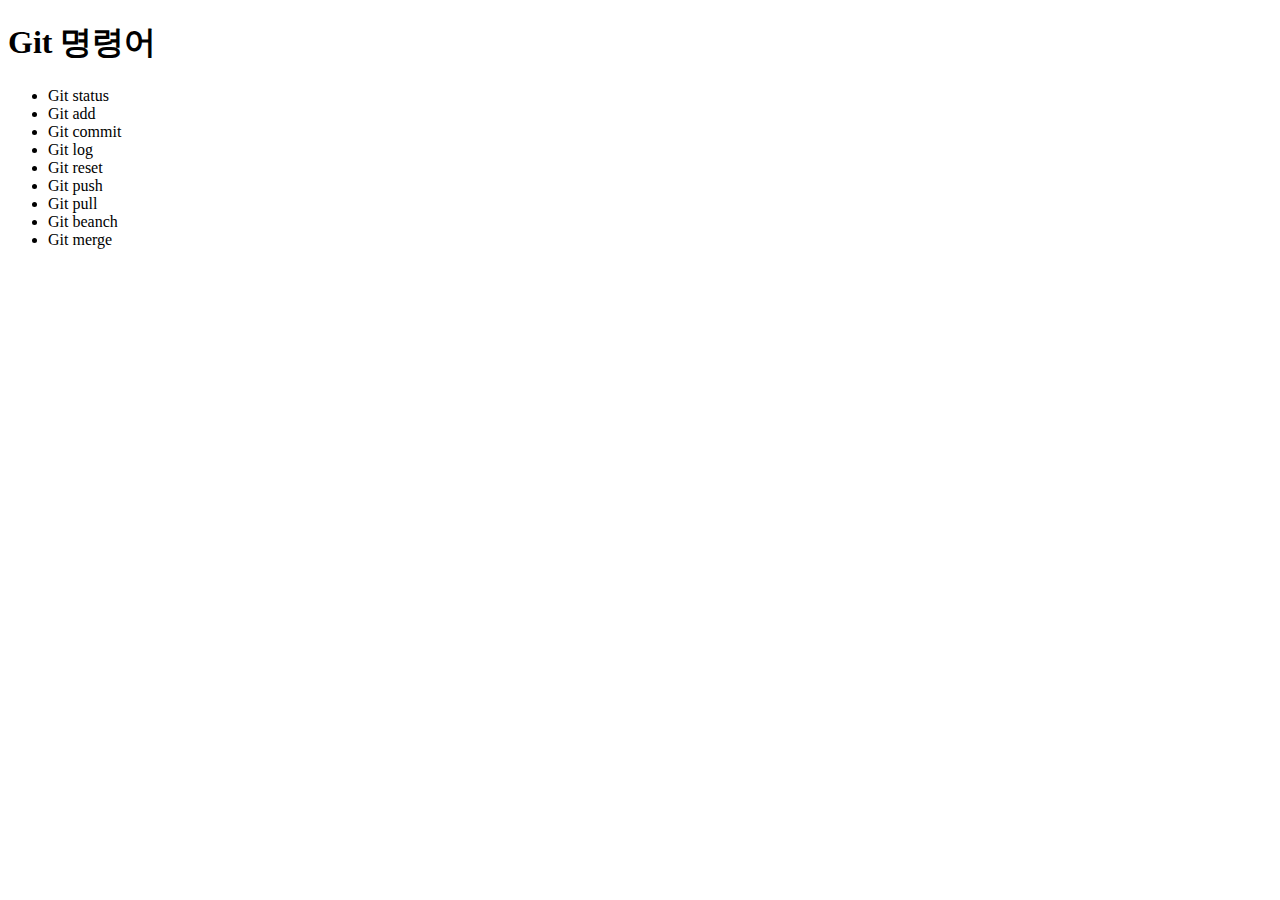
<file: git.html>
<!DOCTYPE html>
<html lang="ko">
<head>
    <meta charset="UTF-8">
    <meta http-equiv="X-UA-Compatible" content="IE=edge">
    <meta name="viewport" content="width=device-width, initial-scale=1.0">
    <title>Git  관련 명령어</title>
</head>
<body>
    <h1>Git 명령어</h1>
    <ul>
        <li>Git status</li>
        <li>Git add</li>
        <li>Git commit</li>
        <li>Git log</li>
        <li>Git reset</li>
        <li>Git push</li>
        <li>Git pull</li>
        <li>Git beanch</li>
        <li>Git merge</li>
    </ul>    
</body>
</html>
</file>
